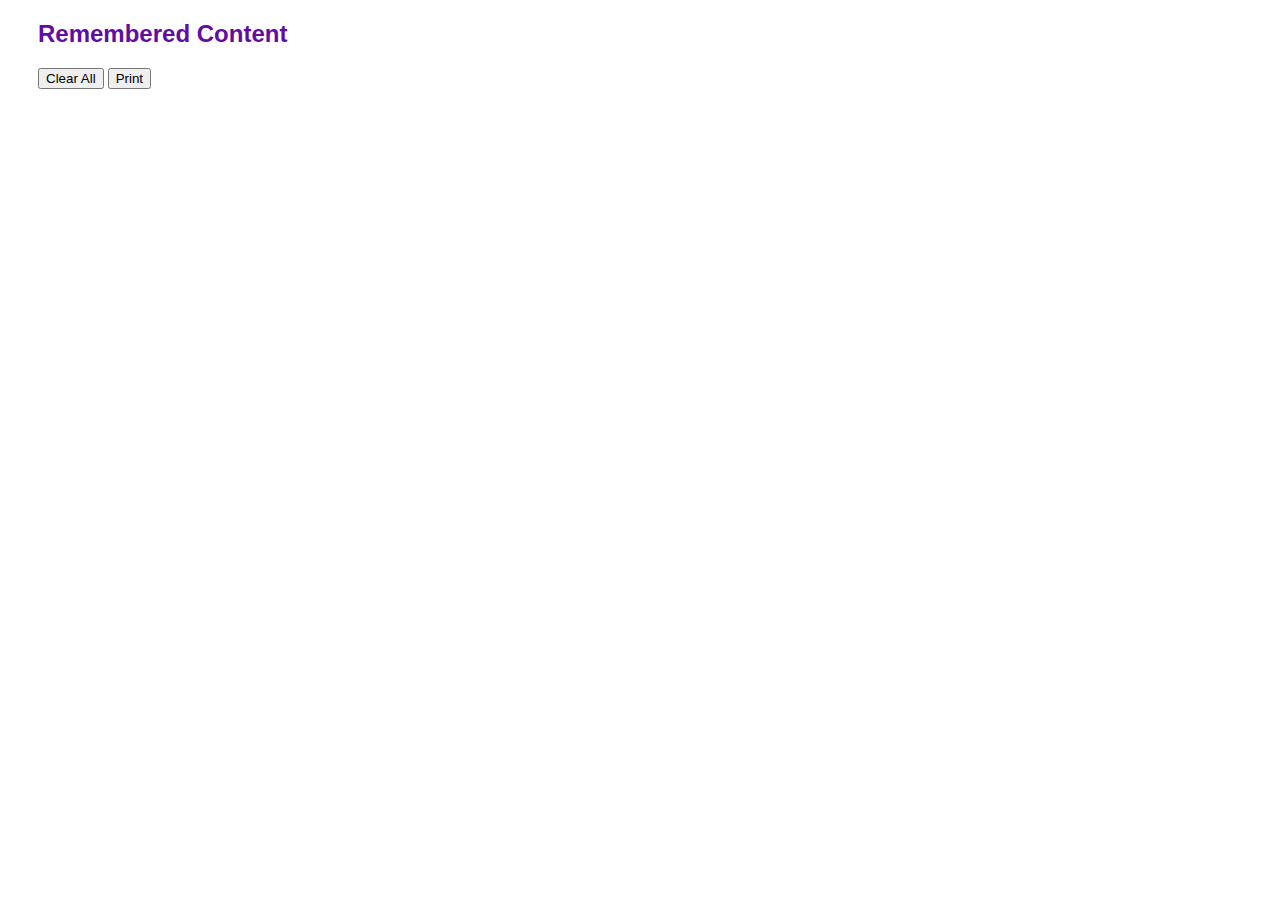
<file: RememberIt/index.html>
<!DOCTYPE html>
<html>
  <head>
    <meta charset="utf-8">
    <title>Remember It</title>
    <script src="script.js" charset="utf-8"></script>
    <style media="screen">
    /* LIST #2 */
    /*#rememberedItem { width:320px; }*/

    h2 { font-style:bold; font-family:Arial; font-size:24px; color:#610da5;  }
    #heading { padding-left: 30px;}
    #rememberedItem li { padding:10px; font-style:normal; font-family:Arial; font-size:18px; color:#ff7373; border-left: 1px solid #999; }
    </style>
  </head>
  <body>
    <div id="heading">
      <h2>Remembered Content</h2>
      <button type="button" id="clearAll">Clear All</button>
      <button type="button" id="printWindow">Print</button>
    </div>
    <ul id="rememberedItem">
    </ul>
  </body>
</html>
</file>
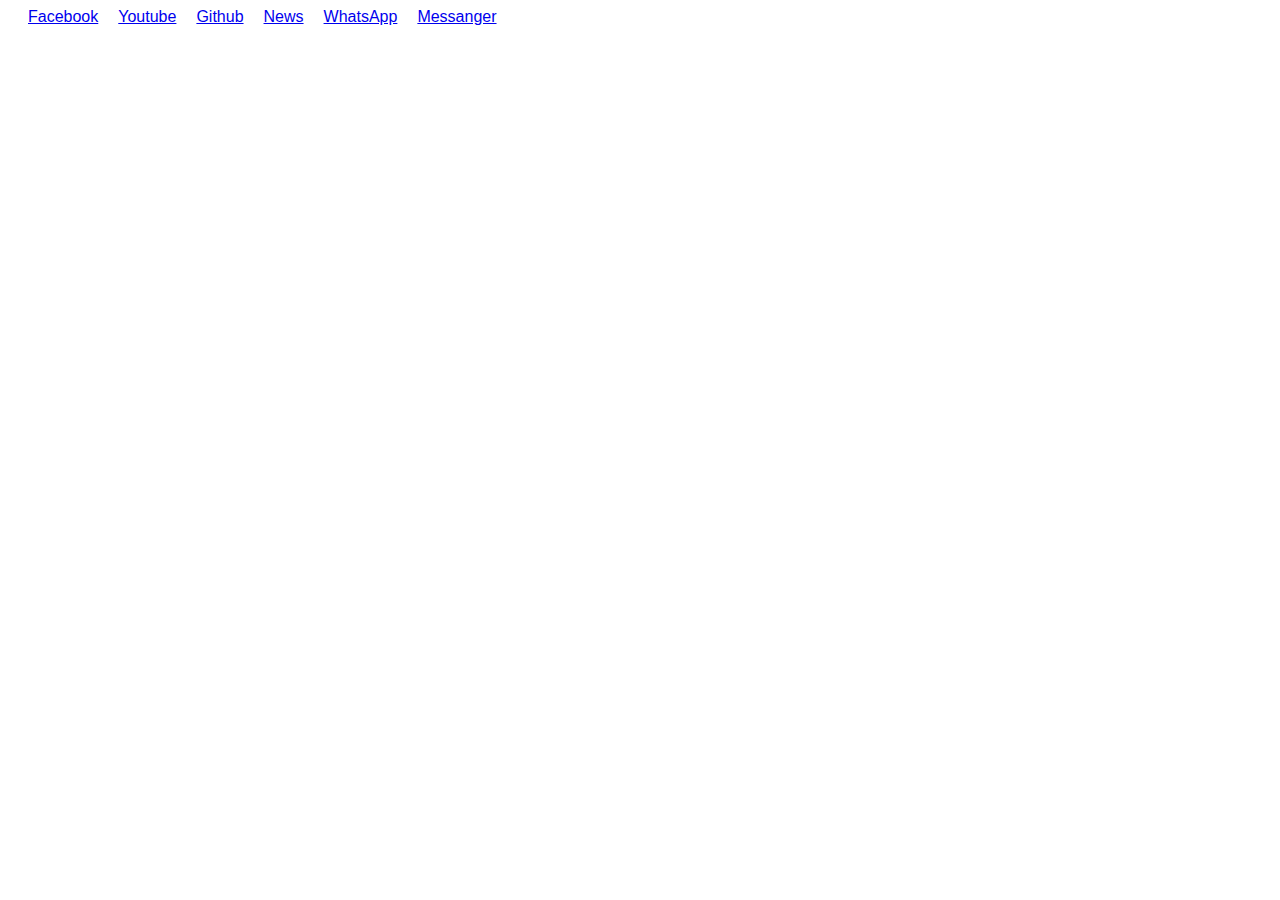
<file: CustomToolbarExtension/toolbar.html>
<!DOCTYPE html>
<html>
  <head>
    <meta charset="utf-8">
    <style media="screen">
    .bookmark_url{
      font-family: sans-serif;
      float: left;
      width: auto;
      margin-top: 0;
      padding-left:20px;
      height: inherit;
    }
    </style>
  </head>
  <body>
    <div class="toolbar_div">
      <div class="bookmark_url">
        <a href="https://www.facebook.com" target="_blank" >Facebook</a>
      </div>
      <div class="bookmark_url">
        <a href="https://www.youtube.com" target="_blank">Youtube</a>
      </div>
      <div class="bookmark_url">
        <a href="https://www.github.com" target="_blank" >Github</a>
      </div>
      <div class="bookmark_url">
        <a href="https://news.google.co.in/" target="_blank">News</a>
      </div>
      <div class="bookmark_url">
        <a href="https://web.whatsapp.com" target="_blank">WhatsApp</a>
      </div>
      <div class="bookmark_url">
        <a href="https://www.messenger.com/" target="_blank">Messanger</a>
      </div>
    </div>
  </body>
</html>
</file>
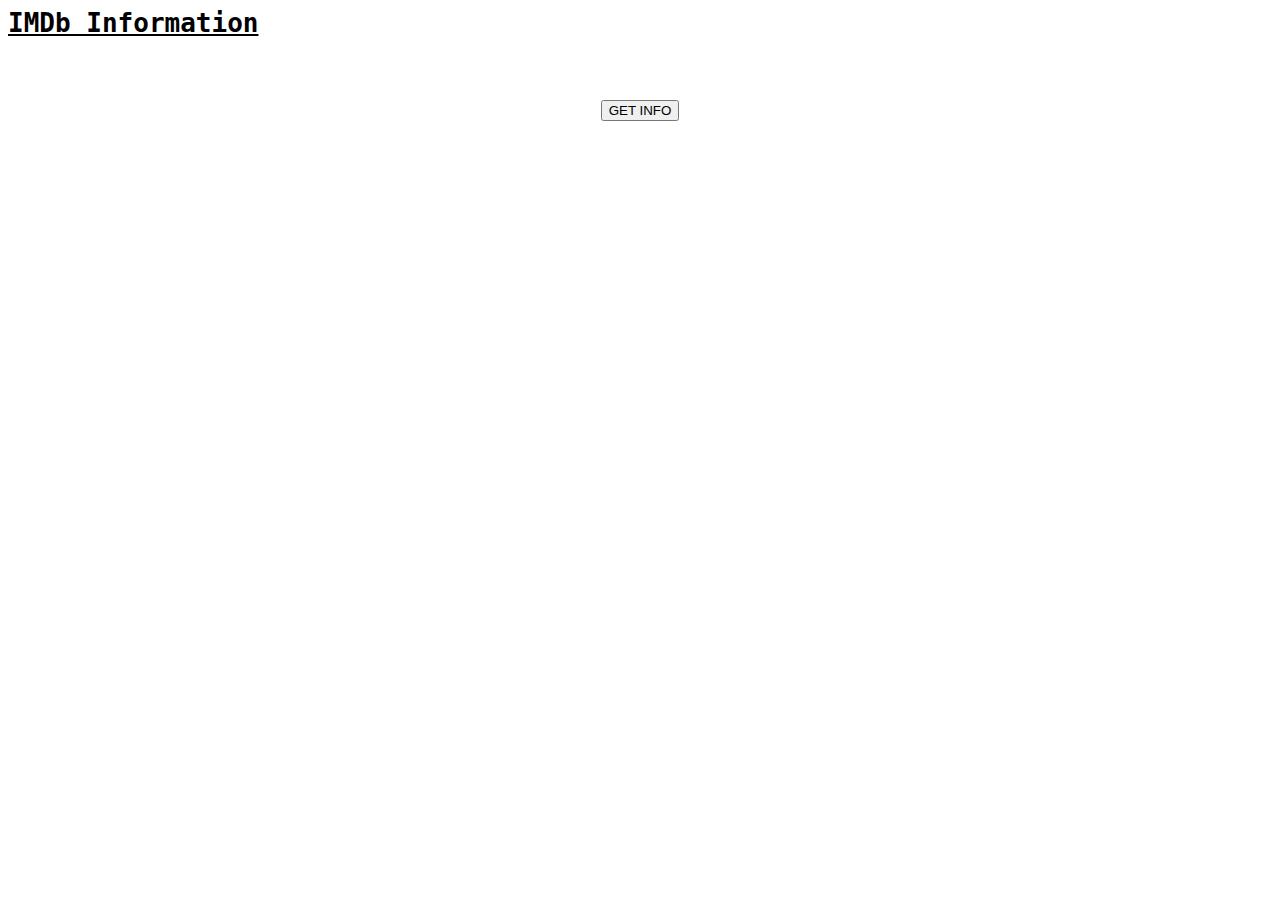
<file: MovieInfoExtension/content.html>
<html>
	<head>
		<script src="popup.js"></script>
	</head>
	<style>
	#rating {
		border-radius: 10px;
	    background: #73AD21;
	    width: 50px;
	    height: 35px;
	    padding: 10px 10px 0px 10px;
	    display: none;
	}

	#imdb{
		display: none;
	}
    </style>
	<body>

		<header>
			<h1 style="text-decoration: underline"><pre>IMDb Information</pre></h1>
		</header>

		<br><br>
		<div>
			<center><button id="check">GET INFO</button></center>
		<div>
		<br><br>
		<center><h3 id="name"></h3></center>
		<center><p id="rating" style="font-size: 150%"></p></center>
		<center><a href="#" target="_blank" id="imdb" style="font-size: 120%">Go To IMDB </a></center>
	</body>
</html>
</file>
